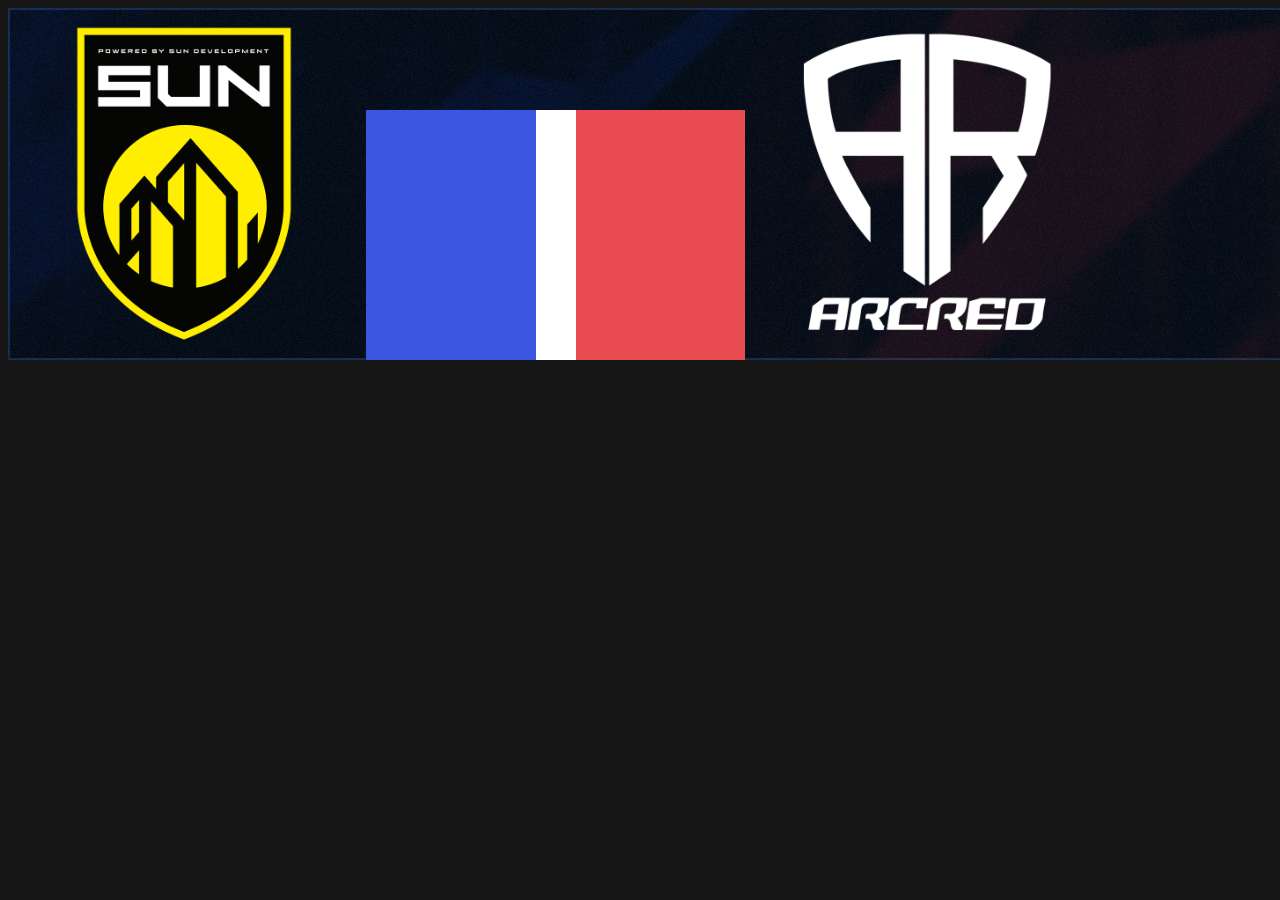
<file: index.html>
<!DOCTYPE html>
<html>

<head>
    <meta charset="utf-8">
    <link rel="stylesheet" type="text/css" href="style.css" media="screen">
</head>


<body style="background-color: #171717;">
    <!-- <img src="back.png"> -->
    <!-- <div style="background-image: url(back.png); background-repeat: no-repeat; background-size: 100%"> -->
    <div class="parent">
        <img src="back.png" style="display:inline; position:absolute; z-index: -1;">
        <!-- <table> -->
        <img class='team_logo' src="logos/Sun.png">
        <!-- <div class="percents" id="score1" style="margin-left: 30px;"></div> -->
        <input id='votes' max="130" min="-30" type="range" value="50" title="123">
        <!-- <div class="percents" id="score2" style="margin-left: -100px;"></div> -->
        <img class='team_logo' src="logos/arcred.png">
        <!-- </table> -->
    </div>
    <!-- </img> -->

    <!-- </div> -->

    <!-- <div class='tx' id='info'>
        <span style="margin-left: 45px;" id="points_left">
            10k
        </span>
        <span style="margin-left: 820px;" id='points_right'>
            10k
        </span>

    </div> -->

</body>

<!-- <script>
    let range = document.getElementById('votes')
    let s1 = document.getElementById('score1')
    let s2 = document.getElementById('score2')

    s1.textContent = Number(range.value) + '%'
    s2.textContent = 100 - range.value + '%'


    range.oninput = function() {
        if ((Number(range.value) > 0) && (Number(range.value) < 100)) {
            s1.textContent = Number(range.value) + '%'
            s2.textContent = 100 - range.value + '%'
        } else {
            if (Number(range.value) < 0) {
                range.value = 1
            }
            if (Number(range.value) > 100) {
                range.value = 100
            }
        }
    }

    function animateBar(l, r) {
        old_l = point_left.textContent
        old_r = points_right.textContent

    }

    function updateValues(l, r) {

        point_left.textContent = l + 'k'
        points_right.textContent = r + 'k'
        range.value = Math.round(l / (l + r) * 100)
            // console.log(Math.round(l/(l + r)))
        s1.textContent = Number(range.value) + '%'
        s2.textContent = 100 - range.value + '%'

        setTimeout(() => {

        }, "100")


    }


    let point_left = document.getElementById('points_left')
    let points_right = document.getElementById('points_right')

    function myLoop() {
        setTimeout(() => {
            l = Math.round(Math.random() * 100)
            r = Math.round(Math.random() * 100)
            updateValues(l, r)
            myLoop()
        }, "2000")
    }

    myLoop()

    // let url = 'http://space.brothersproduction.ru:502'


    // var xmlHttp = new XMLHttpRequest();
    // xmlHttp.open("GET", url, true); // false for synchronous request
    // xmlHttp.setRequestHeader('Access-Control-Allow-Origin','*')
    // xmlHttp.send();
    // console.log(xmlHttp.response)
</script>
 -->

</html>
</file>
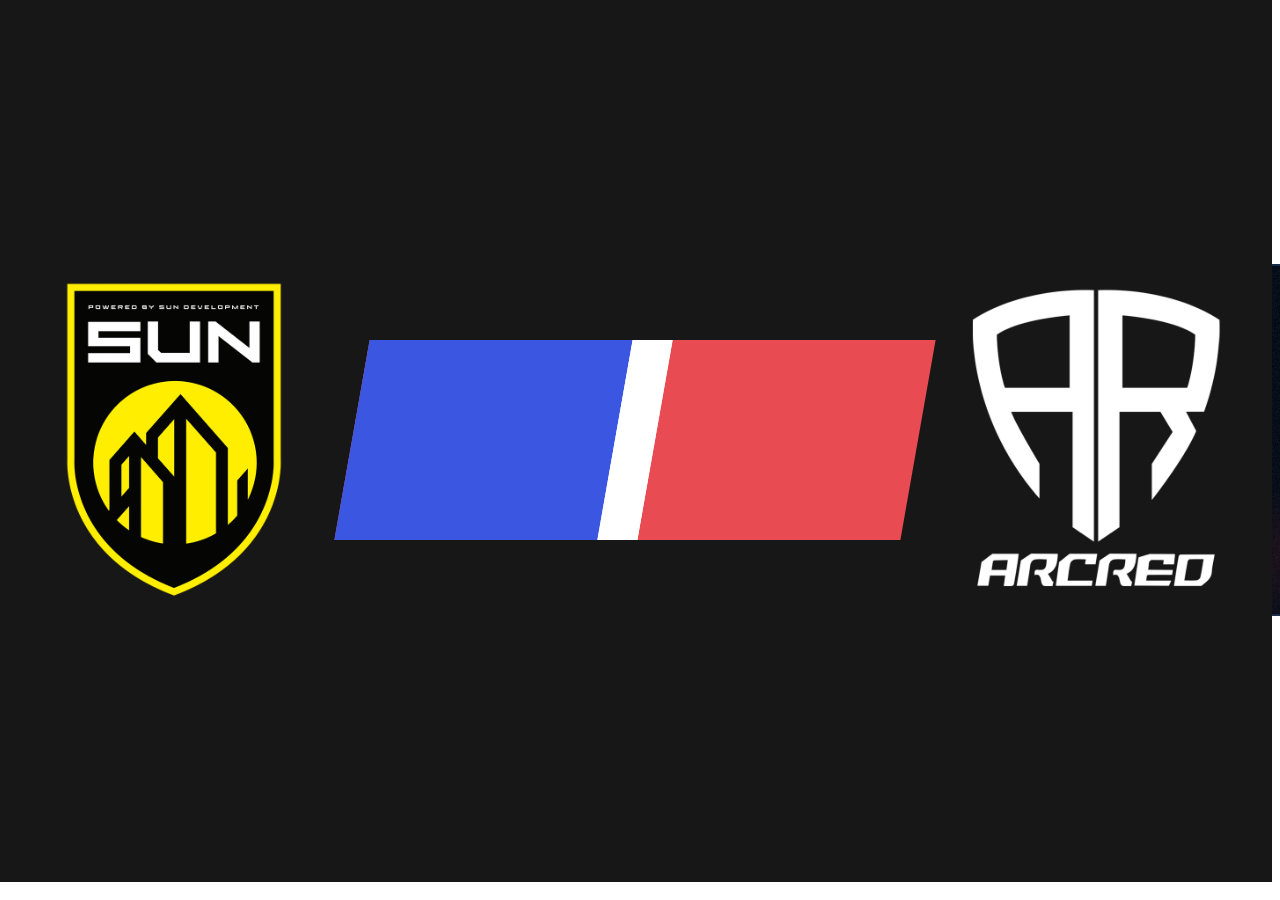
<file: test.html>
<html>

<link rel="stylesheet" type="text/css" href="test.css" media="screen">

<body>
    <div class="parent" style="background-color: #171717; margin-top: -10px; margin-left: -10px; z-index: -100;">
        <img src="back.png" style="display:inline; position:absolute; z-index: -1;">
        <img class='team_logo' src="logos/Sun.png">
        <input type="range" placeholder="Vertically centered input">
        <img class='team_logo' src="logos/arcred.png">
    </div>
</body>

</html>
</file>
<file: style.css>
/* RED          #E94B53 */


/* BLUE         #3B57E2 */


/* DARK BLUE    #2A2A4B */

@font-face {
    font-family: 'Gothamn';
    src: url(gotham_bold.otf);
    font-weight: normal;
    font-style: normal;
}

.box {
    /* margin: auto auto; */
    display: inline-block;
    width: 50px;
    justify-content: space-evenly;
}

.text_rulet {
    /* margin-top: -24px; */
    text-align: center;
    position: absolute;
    z-index: 100;
}

@keyframes fade {
    0%,
    45% {
        opacity: 0;
    }
    100% {
        opacity: 1;
    }
}

.text_rulet:nth-child(1) {
    animation-name: fade;
    animation-fill-mode: both;
    animation-iteration-count: infinite;
    animation-duration: 5s;
    animation-direction: alternate-reverse;
}

.text_rulet:nth-child(2) {
    animation-name: fade;
    animation-fill-mode: both;
    animation-iteration-count: infinite;
    animation-duration: 5s;
    animation-direction: alternate;
}

.text_rulet:nth-child() {
    animation-name: fade;
    animation-fill-mode: both;
    animation-iteration-count: infinite;
    animation-duration: 5s;
    animation-direction: alternate;
}

.tx {
    margin-top: 0px;
    background-color: #2A2A4B;
    color: white;
    font-family: 'Gothamn';
    font-size: 24px;
    width: 1000px;
    border-left: 20px solid #3B57E2;
    border-right: 20px solid #E94B53;
}

.percents {
    position: absolute;
    display: inline-block;
    margin-top: 50px;
    z-index: 10;
    color: white;
    font-size: 38px;
    /* text-align: justify; */
    /* font-weight: normal; */
}

.back {
    word-spacing: -1em;
    background-image: url(back.png);
    /* width: 1000px; */
    /* height: 150px; */
    /* border-radius: 100px; */
    /* border-left: 20px solid #3B57E2; */
    /* border-right: 20px solid #E94B53; */
}

.team_logo {
    /* size:initial; */
    width: calc(352px);
}

.parent {
    /* display: flex; */
    align-items: center;
    justify-content: center;
    height: 200px;
}

input[type="range"] {
    width: calc(1526px - 352px*2);
    /* margin-bottom: 100px; */
    overflow: hidden;
    height: 250px;
    width: 30%;
    /* padding: /0px; */
    -webkit-appearance: none;
    /* transform: skewX(-10deg); */
    background-color: #E94B53;
}

input[type="range"]::-webkit-slider-thumb {
    width: 40px;
    height: 350px;
    -webkit-appearance: none;
    /* cursor: ew-resize; */
    background: #fff;
    box-shadow: -1000px 0px 0 980px #3B57E2, inset 0 0 0 40px white;
    transition: box-shadow 0.2s ease-in-out;
    /* position: relative; */
}
</file>
<file: test.css>
.container {
    display: flex;
    justify-content: center;
    align-items: center;
    height: 100%;
    /* Set height to match parent container */
}

.team_logo {
    /* size:initial; */
    z-index: 1;
    width: calc(352px);
}

.parent {
    display: flex;
    justify-content: center;
    align-items: center;
    height: 100%;
    /* Set height to match parent container */
}

input[type="range"] {
    width: calc(1526px - 315px*2);
    overflow: hidden;
    height: 200px;
    -webkit-appearance: none;
    transform: skewX(-10deg);
    background-color: #E94B53;
}

input[type="range"]::-webkit-slider-thumb {
    width: 40px;
    height: 350px;
    -webkit-appearance: none;
    /* cursor: ew-resize; */
    background: #fff;
    box-shadow: -1000px 0px 0 980px #3B57E2, inset 0 0 0 40px white;
    transition: box-shadow 0.2s ease-in-out;
    /* position: relative; */
}
</file>
